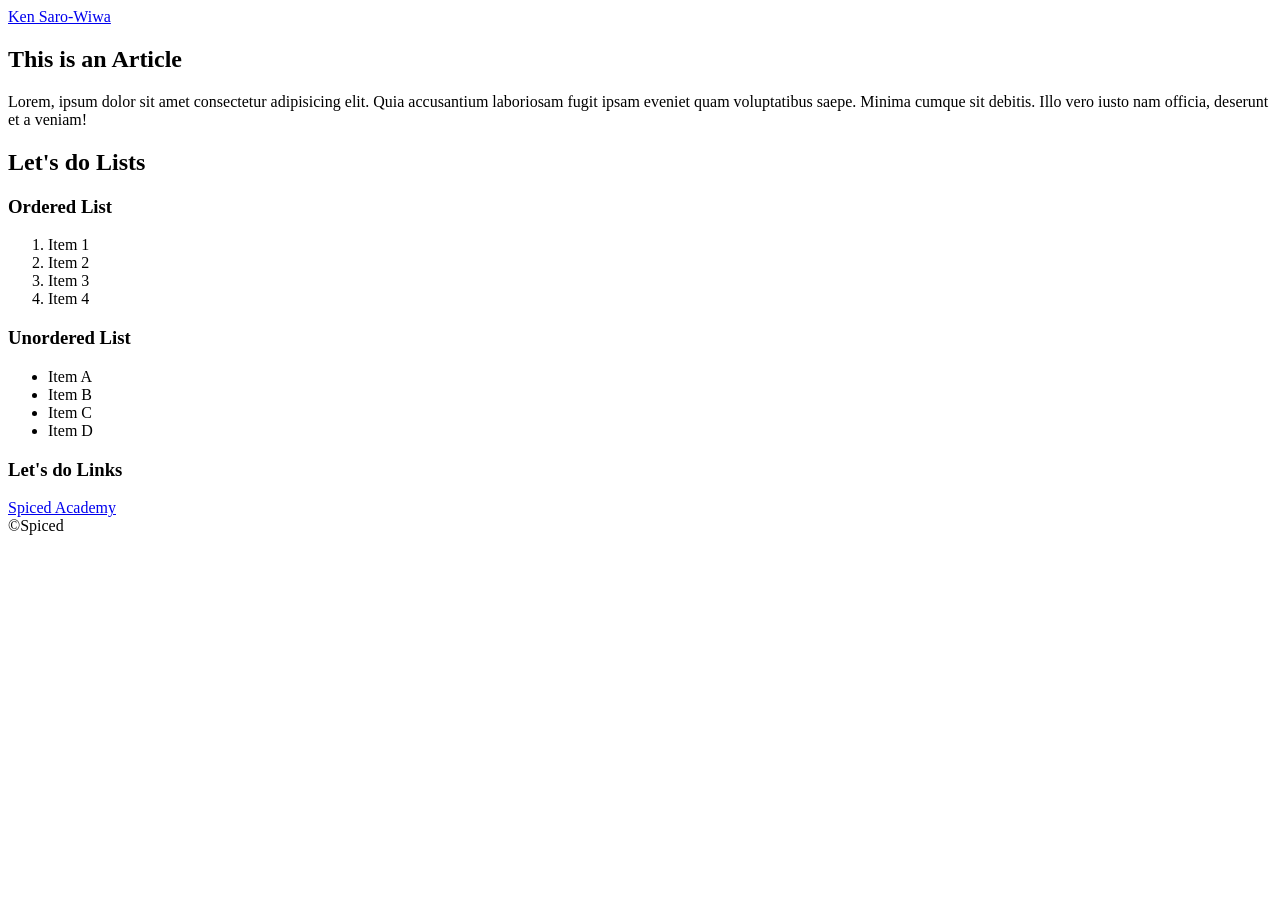
<file: html/index.html>
<!DOCTYPE html>
<html lang="en">
  <head>
    <meta charset="UTF-8" />
    <meta name="viewport" content="width=device-width, initial-scale=1.0" />
    <title>HTML and the web</title>
  </head>
  <body>
    <!-- This is a comment in html-->
    <!--MAC: command + / -->
    <!-- Here we write the actual content of the web page -->
    <header>
      <nav><a href="./ken-saro-wiwa.html">Ken Saro-Wiwa</a></nav>
    </header>
    <article>
      <h1>This is an Article</h1>
      <p>
        Lorem, ipsum dolor sit amet consectetur adipisicing elit. Quia
        accusantium laboriosam fugit ipsam eveniet quam voluptatibus saepe.
        Minima cumque sit debitis. Illo vero iusto nam officia, deserunt et a
        veniam!
      </p>
    </article>

    <section>
      <h1>Let's do Lists</h1>

      <section>
        <h3>Ordered List</h3>
        <ol>
          <li>Item 1</li>
          <li>Item 2</li>
          <li>Item 3</li>
          <li>Item 4</li>
        </ol>
      </section>

      <section>
        <h3>Unordered List</h3>
        <ul>
          <li>Item A</li>
          <li>Item B</li>
          <li>Item C</li>
          <li>Item D</li>
        </ul>
      </section>

      <section>
        <h3>Let's do Links</h3>
        <a href="https://www.spiced-academy.com/en" target="_blank"
          >Spiced Academy</a
        >
      </section>
    </section>
    <footer>&copy;Spiced</footer>
  </body>
</html>
</file>
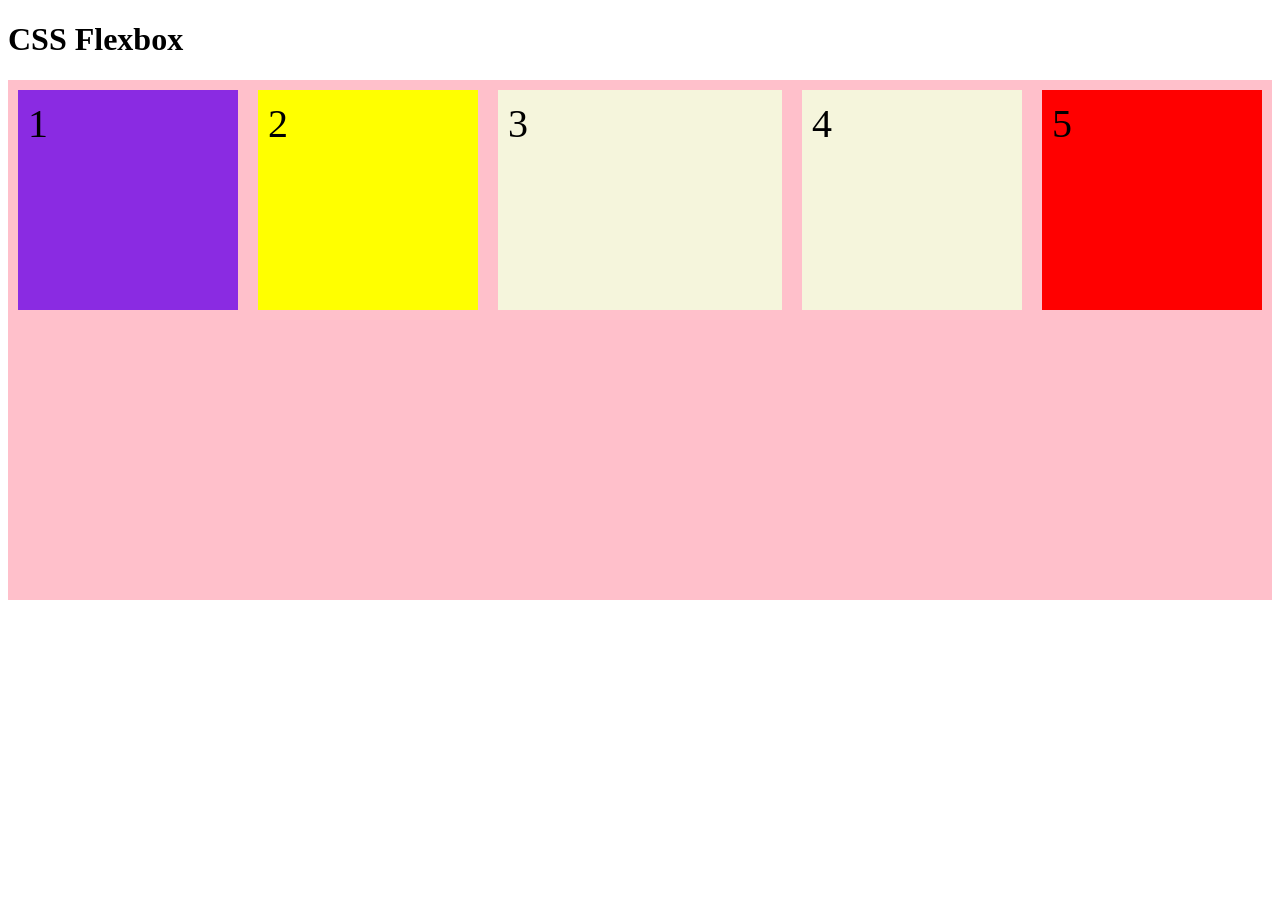
<file: css/css-flexbox/index.html>
<!DOCTYPE html>
<html lang="en">
  <head>
    <meta charset="utf-8" />
    <meta
      name="viewport"
      content="width=device-width, initial-scale=1, shrink-to-fit=no"
    />
    <title>CSS Structure: Custom Properties</title>
    <link rel="stylesheet" href="./css/styles.css" />
  </head>
  <body>
    <header>
      <h1>CSS Flexbox</h1>
    </header>

    <section class="flex-container">
      <div class="flex-items">1</div>
      <div class="flex-items">2</div>
      <div class="flex-items">3</div>
      <div class="flex-items">4</div>
      <div class="flex-items">5</div>
    </section>
  </body>
</html>
</file>
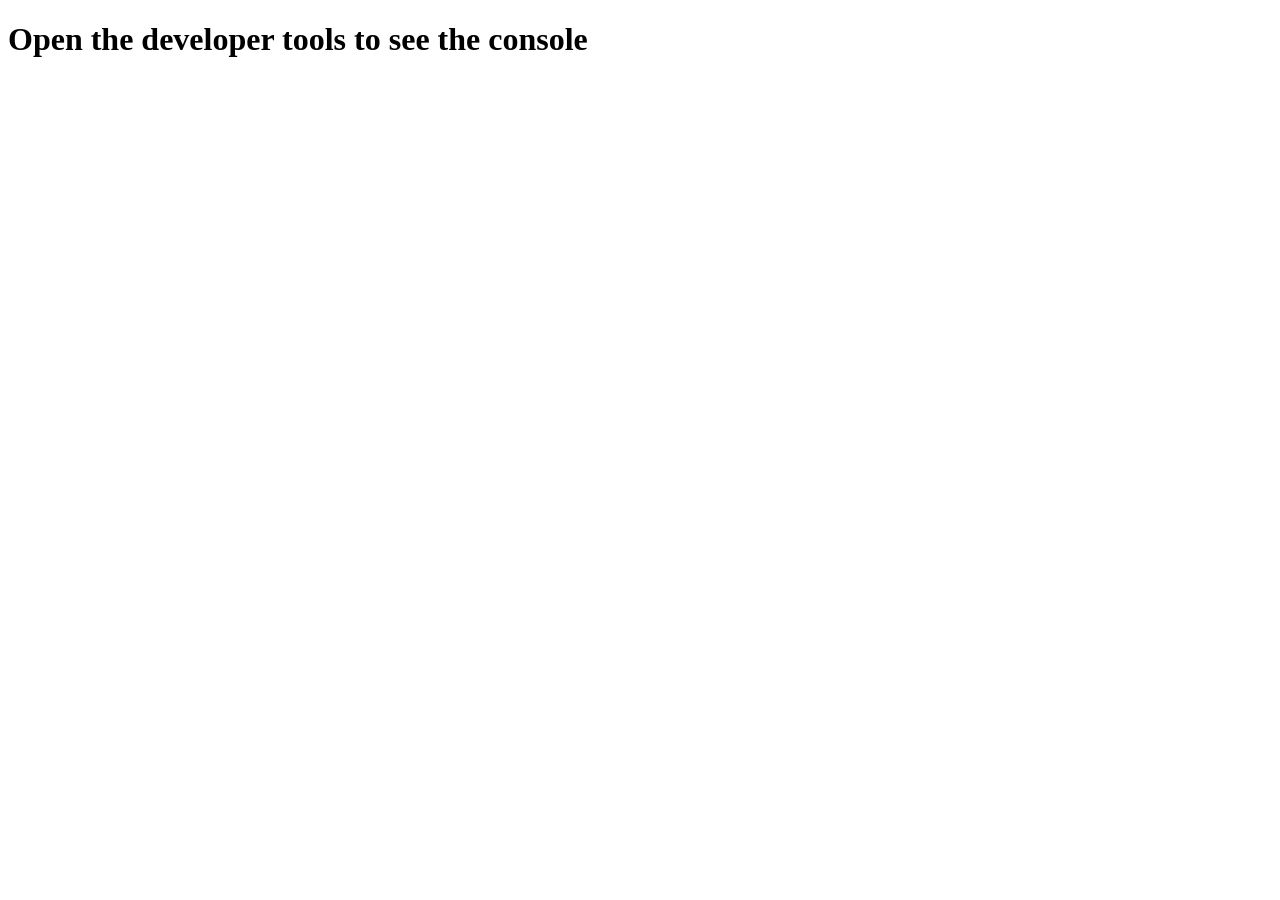
<file: javascript/js-variables-and-numbers/index.html>
<!DOCTYPE html>
<html lang="en">
  <head>
    <meta charset="UTF-8" />
    <meta name="viewport" content="width=device-width, initial-scale=1.0" />
    <title>JS Basics</title>
    <!-- We can link JS file here, but need to use 'defer': will load at the end of the file. We can also link in the body -->
    <script src="./index.js" defer></script>
  </head>
  <body>
    <h1>Open the developer tools to see the console</h1>
    <!-- <script src="./index.js" defer></script> -->
  </body>
</html>
</file>
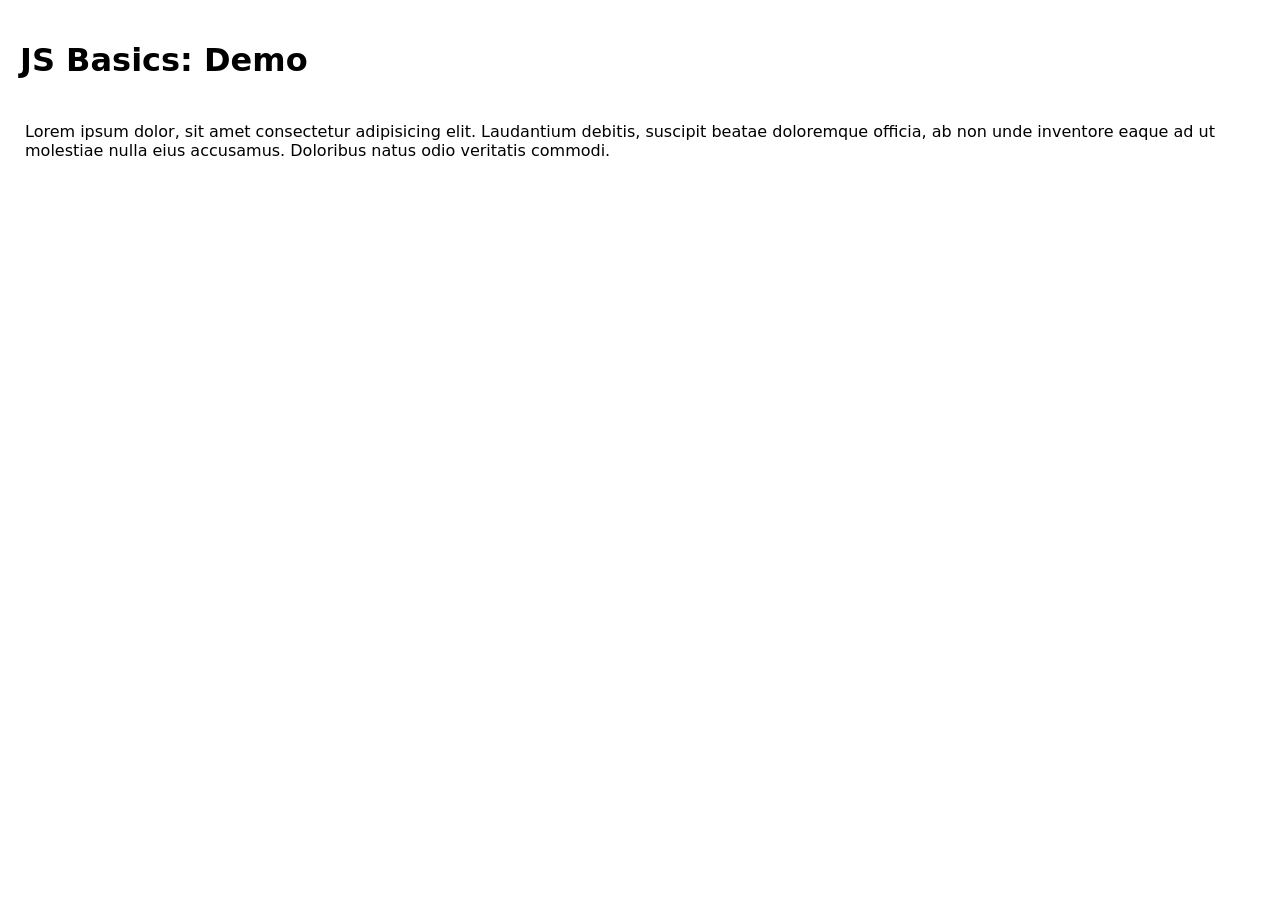
<file: javascript/js-basics/demo-start/index.html>
<!DOCTYPE html>
<html lang="en">
  <head>
    <meta charset="utf-8" />
    <meta
      name="viewport"
      content="width=device-width, initial-scale=1, shrink-to-fit=no"
    />
    <title>JS Basics: Demo</title>
    <link rel="stylesheet" href="./css/styles.css" />
    <script src="./js/index.js" defer></script>
  </head>
  <body>
    <h1>JS Basics: Demo</h1>
    <main class="main" data-js="main">
      <p>
        Lorem ipsum dolor, sit amet consectetur adipisicing elit. Laudantium
        debitis, suscipit beatae doloremque officia, ab non unde inventore eaque
        ad ut molestiae nulla eius accusamus. Doloribus natus odio veritatis
        commodi.
      </p>
    </main>
  </body>
</html>
</file>
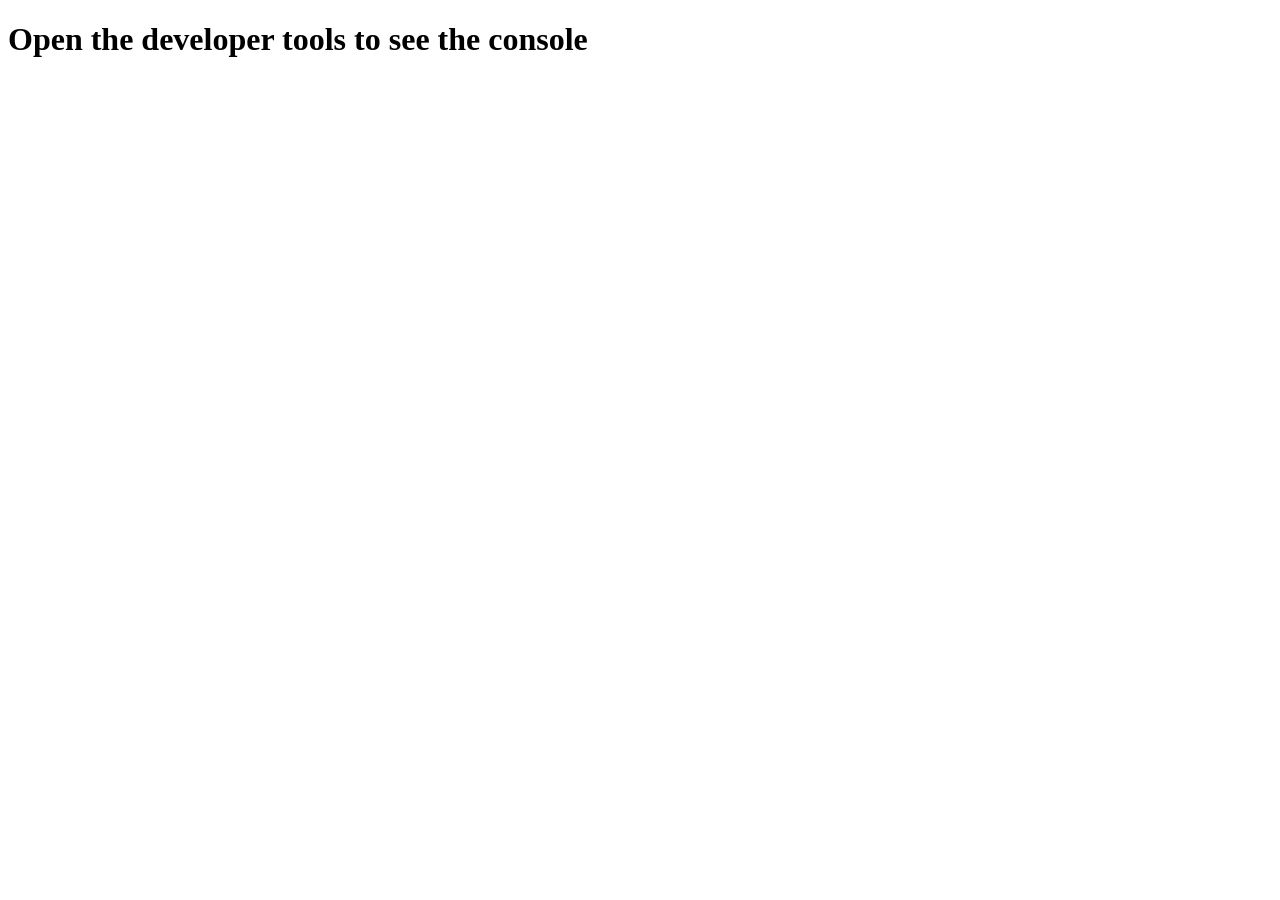
<file: javascript/js-variables-and-numbers/code-class/page/index.html>
<!DOCTYPE html>
<html lang="en">
    <head>
        <meta charset="UTF-8" />
        <meta name="viewport" content="width=device-width, initial-scale=1.0" />
        <title>JS Basics</title>
        <!-- We can 'link' our JS here but we need to use defer so it run at the end, after the html is loaded -->
        <script src="./index.js" defer></script>
    </head>
    <body>
        <h1>Open the developer tools to see the console</h1>
        <!-- <script src="./index.js"></script> -->
    </body>
</html>
</file>
<file: css/css-flexbox/css/styles.css>
:root {
  --tshirt-order: -1;
}

.flex-container {
  background-color: pink;
  padding: 10px;
  height: 500px;

  display: flex;
  gap: 20px; /* adding 20px only between items*/
  justify-content: space-between; /* refers to main axis */
  /*align-items: center;  refers to cross axis */
  flex-wrap: wrap;
  /*flex-direction: column; */ /* row is default; colum changes main axis to vertical */
}

.flex-items {
  font-size: 40px;
  background-color: beige;
  padding: 10px;
  /* width: 200px; */
  flex-grow: 1; /* Every item takes the same space*/
  min-width: 200px;
  height: 200px;
  /*margin: 20px; adding 20px around items*/
}

/* Select items */

.flex-items:nth-child(1) {
  background-color: blueviolet;
  /*align-self: flex-start; /* Overwrites align-items specified in container*/
}

.flex-items:nth-child(2) {
  background-color: yellow;
  /*align-self: flex-end; /* Overwrites align-items specified in container*/
}

.flex-items:nth-child(3) {
  flex-grow: 3; /* 3x bigger than other items */
  /*align-self: flex-end; /* Overwrites align-items specified in container*/
}

.flex-items:nth-child(5) {
  background-color: red;
  /*order: var(
    --tshirt-order
  );  -1 moves element to 1. position; default is 0 for each element*/
}

/*.flex-items:nth-child(4) {
  background-color: green;
  order: -2; /* -1 moves element to 1. position; default is 0 for each element*/
/*} */

/* min-height: 100vh viewheight means all of the viewport; vh and vw adjust to the viewport*/

/* .main>* selects all direct children of main */
</file>
<file: javascript/js-basics/demo-start/css/styles.css>
*,
*::before,
*::after {
  box-sizing: border-box;
}

body {
  margin: 0;
  font-family: system-ui;
  padding: 20px;
}

main {
  padding: 5px;
}

.dark {
  background-color: black;
  color: #eee;
}
</file>
